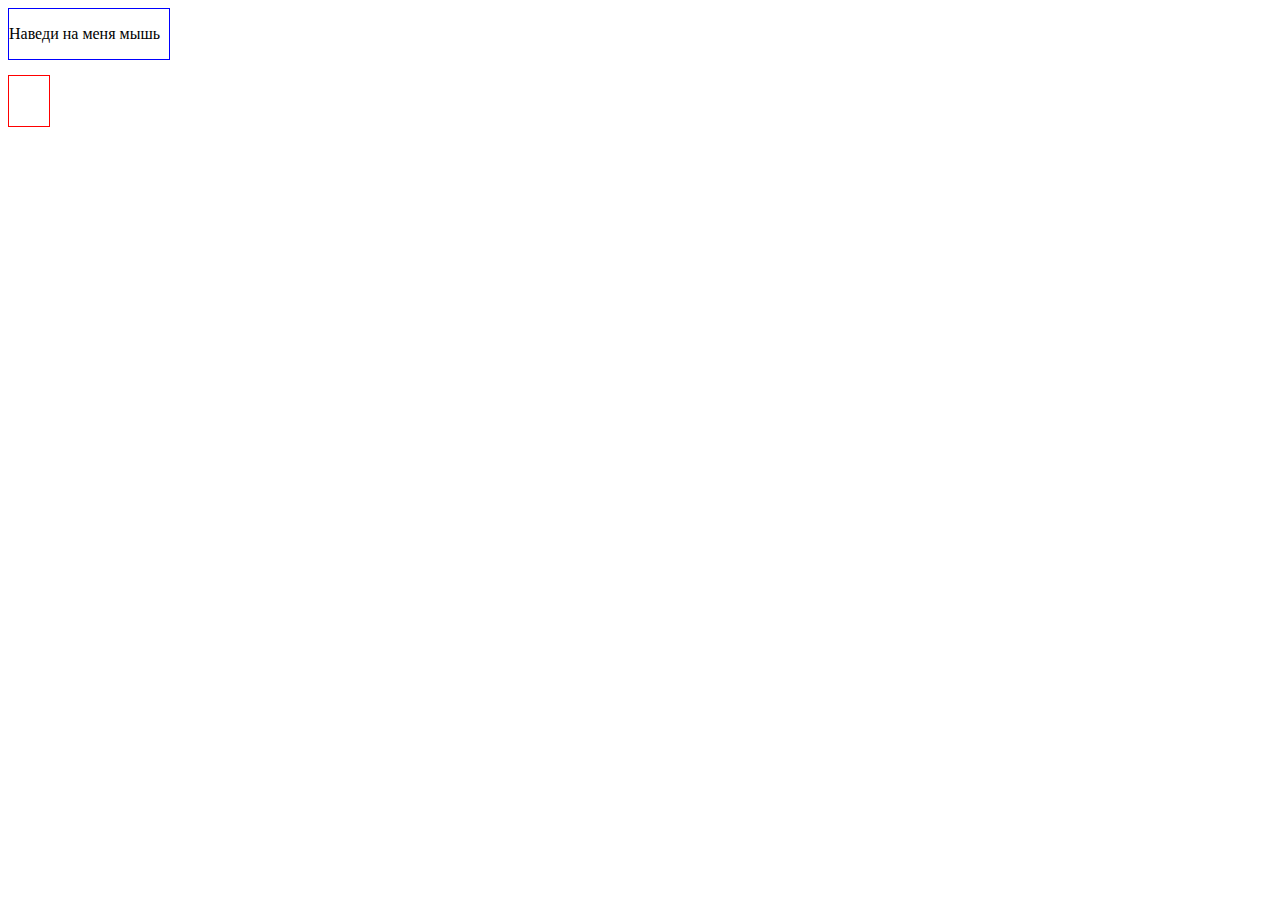
<file: exercise11/index.html>
<!DOCTYPE html>
<html>
<head>
	<meta charset="utf-8">
	<link rel="stylesheet" type="text/css" href="css/style.css">
</head>
<body>	<div class="effect-box"><p>Наведи на меня мышь</p></div>
		<div class="box"></div>
</body>
</html>
</file>
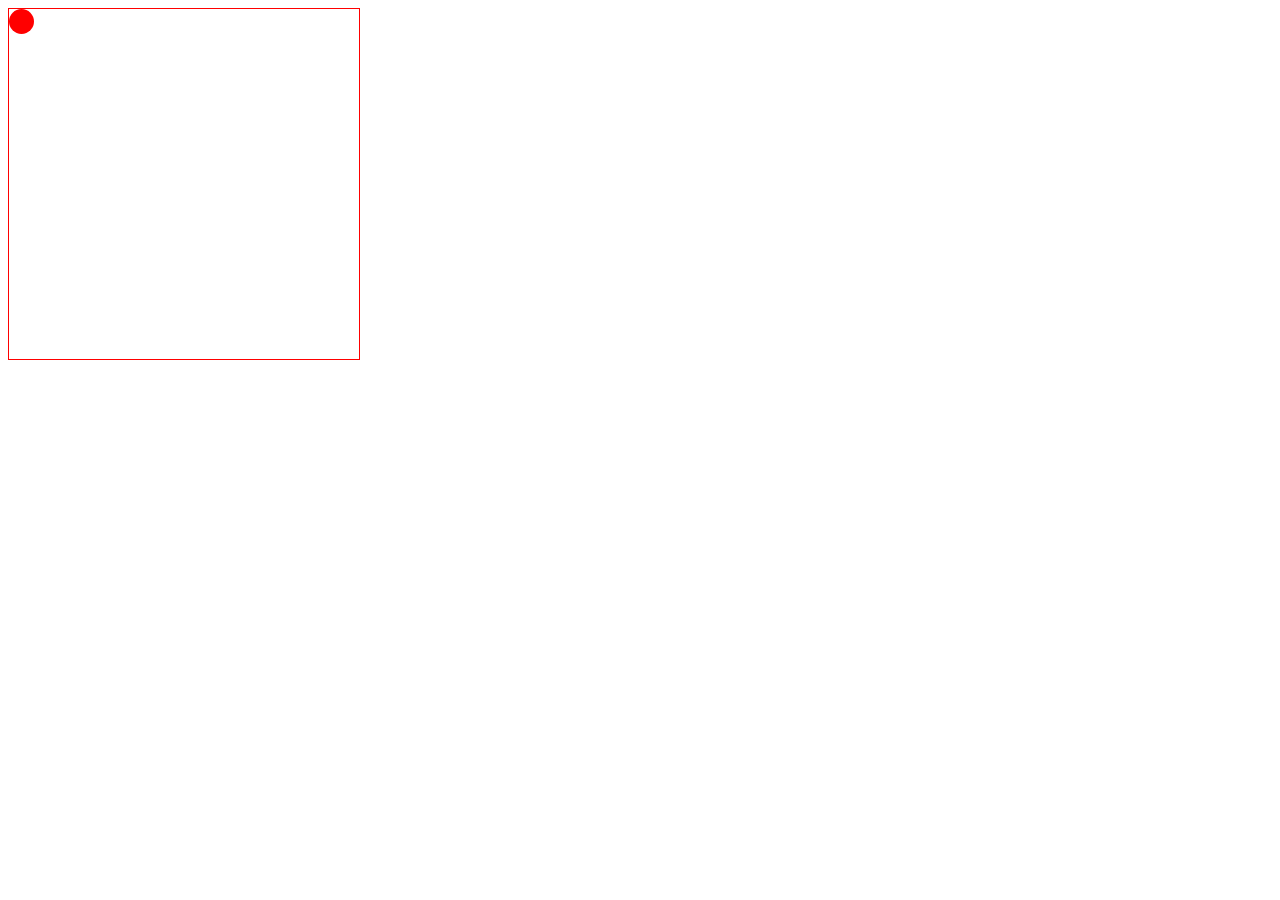
<file: exercise12/index.html>
<!DOCTYPE html>
<html>
<head>
	<meta charset="utf-8">
	<link rel="stylesheet" type="text/css" href="css/style.css">
</head>
<body>
	<div class="box">
		<div class="ball"></div>
	</div>
</body>
</html>
</file>
<file: exercise11/css/style.css>
.effect-box{
	width: 160px;
	height: 50px;
	border: 1px solid blue; 
	margin-bottom: 15px;
}
.box {
	width: 40px;
	height: 50px;
	border: 1px solid red; 
}
@keyframes extension-on-hover{
	0%{
		width: 40px;
	}
	100%{
		width: 500px;
	}
}
.box{
	animation:extension-on-hover 4s infinite alternate;
	animation-play-state: paused;
}
.effect-box:hover + .box{
	animation-play-state: running;
}
</file>
<file: exercise12/css/style.css>
.box {
	width: 350px;
	height: 350px;
	border: 1px solid red; 
}
.ball{
	position: absolute;
	background: red;
	width: 25px;
	height: 25px;
	border-radius: 25px;
	animation:anim-falling-ball 4s infinite;
}
@keyframes anim-falling-ball{
	15%{
		margin-left: 35px; 
		margin-top: 325px;
		animation-timing-function: ease-in;
	}
	30%{
		margin-left: 65px;
		margin-top: 260px;
		animation-timing-function: ease-in;
	}
	45%{
		margin-left: 85px;
		margin-top: 325px;
		animation-timing-function: ease-in;
	}
	55%{
		margin-left: 95px;
		margin-top: 280px;
		animation-timing-function: ease-in;
	}
	70%{
		margin-left: 115px;
		margin-top: 325px;
		animation-timing-function: ease-in;
	}
	85%{
		margin-left: 130px;
		margin-top: 300px;
		animation-timing-function: ease-in;
	}
	100%{
		margin-left: 135px;
		margin-top: 325px;
		animation-timing-function: ease-out;
	}
}
</file>
